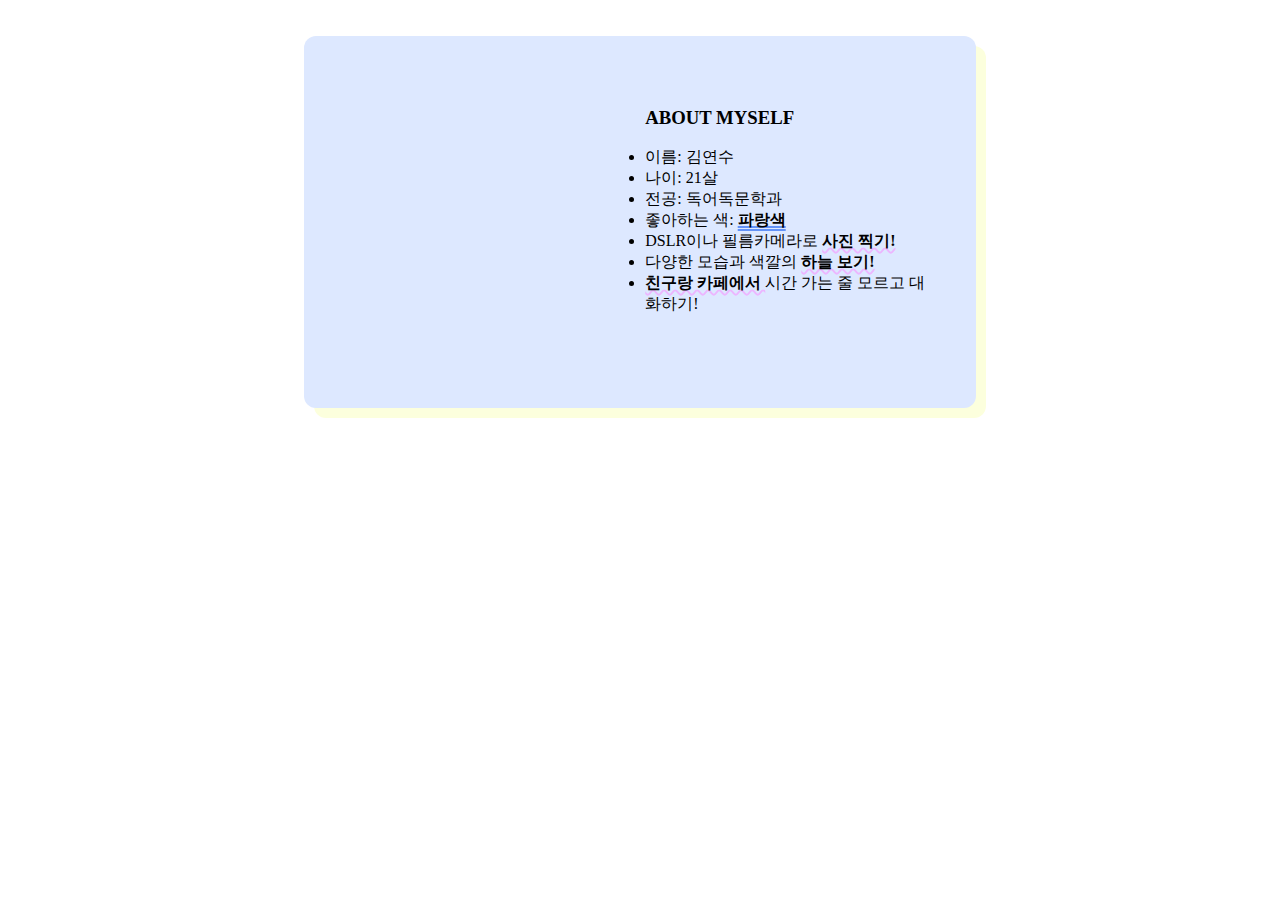
<file: HW3/index.html>
<!DOCTYPE html>
<html lang="ko">
<head>
    <meta charset="UTF-8">
    <meta http-equiv="X-UA-Compatible" content="IE=edge">
    <meta name="viewport" content="width=device-width, initial-scale=1.0">
    <link rel="stylesheet" href="style.css">
    <title>AboutMyself</title>
</head>
<body>
    <div class="AboutMyself" style="display: flex;">
        <div class="ProfileImage"></div>

        <ul>
            <h3>ABOUT MYSELF</h3>
            <li>이름: 김연수</li>
            <li>나이: 21살</li>
            <li>전공: 독어독문학과</li>
            <li>좋아하는 색: <strong> <span id="bl"> 파랑색 </span></strong></li>
            <li>DSLR이나 필름카메라로 <strong> <span id="wv"> 사진 찍기! </span></strong></li>
            <li>다양한 모습과 색깔의 <strong> <span id="wv"> 하늘 보기!</span></strong></li>
            <li><strong> <span id="wv"> 친구랑 카페에서 </span> </strong> 시간 가는 줄 모르고 대화하기!</li>
        </ul>
    </div>
    
</body>
</html>
</file>
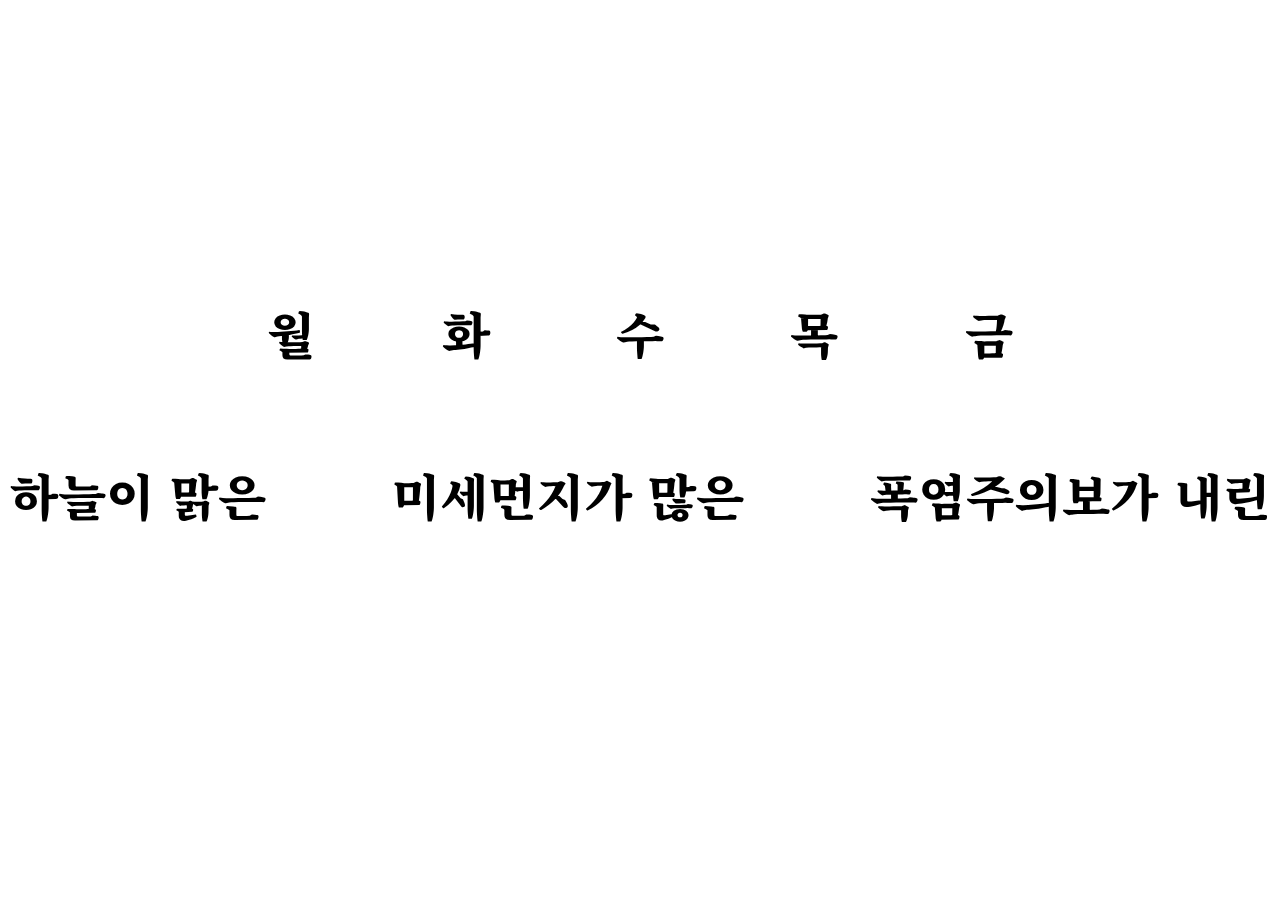
<file: HW5/index.html>
<!DOCTYPE html>
<html lang="ko">
<head>
    <meta charset="UTF-8">
    <meta http-equiv="X-UA-Compatible" content="IE=edge">
    <meta name="viewport" content="width=device-width, initial-scale=1.0">
    <title>Document</title>
    <link rel="stylesheet" href="style.css">
    <style>
        @import url('https://fonts.googleapis.com/css2?family=Inter+Tight:ital,wght@1,100&family=Noto+Serif+KR:wght@500&display=swap');
    </style>
</head>
<body>
    <section class="week_section">
        <div class="week">월</div>
        <div class="week">화</div>
        <div class="week">수</div>
        <div class="week">목</div>
        <div class="week">금</div>
    </section>
    <section class="weather_section">
        <div class="weather">하늘이 맑은</div>
        <div class="weather">미세먼지가 많은</div>
        <div class="weather">폭염주의보가 내린</div>
    </section>
    <div class="text"></div>
    <script src="app.js"></script>
</body>
</html>
</file>
<file: HW3/style.css>
.AboutMyself{ 
    margin: 36px auto;
    width: 600px;
    padding: 36px;
    border-radius: 12px;
    background-color: #DDE8FF;
    box-shadow: 10px 10px #FCFFDD; 
} 

.ProfileImage{
    width: 300px;
    height: 300px;
    background-image: url(https://yt3.ggpht.com/JLnHmficIy94iS2JLwv43bknGwlwYK9MeVCAlJ4Yci2sKWlMCpL6yIWEzQsNLIOxFUiGCL9w8g8=s900-c-k-c0x00ffffff-no-rj);
    background-position: center;
    background-size: contain;
    border-radius: 50%;
}

#wv{
    text-decoration-line: underline;
    text-decoration-style: wavy;
    text-decoration-color: #ECB6FF;
    text-decoration-thickness: 2px;
}

#bl{
    text-decoration-line: underline;
    text-decoration-style: double;
    text-decoration-color: #6392F7;
    text-decoration-thickness: 2px;
}
</file>
<file: HW5/style.css>
body{
    font-family: 'Noto Serif KR', serif;
    height: 100vh;
    display: flex;
    flex-direction: column;
    justify-content: center;
    gap:10%;

}

.week_section{
    font-size:50px;
    font-weight: 900;
    display: flex;
    flex-direction: row;
    justify-content: center;
    gap:10%;
}

.weather_section{
    font-size:50px;
    font-weight: 900;
    display: flex;
    flex-direction: row;
    justify-content: center;
    gap:10%;
}

.text{
    font-size:40px;
    font-weight: 900;
    text-align: center;
}
</file>
